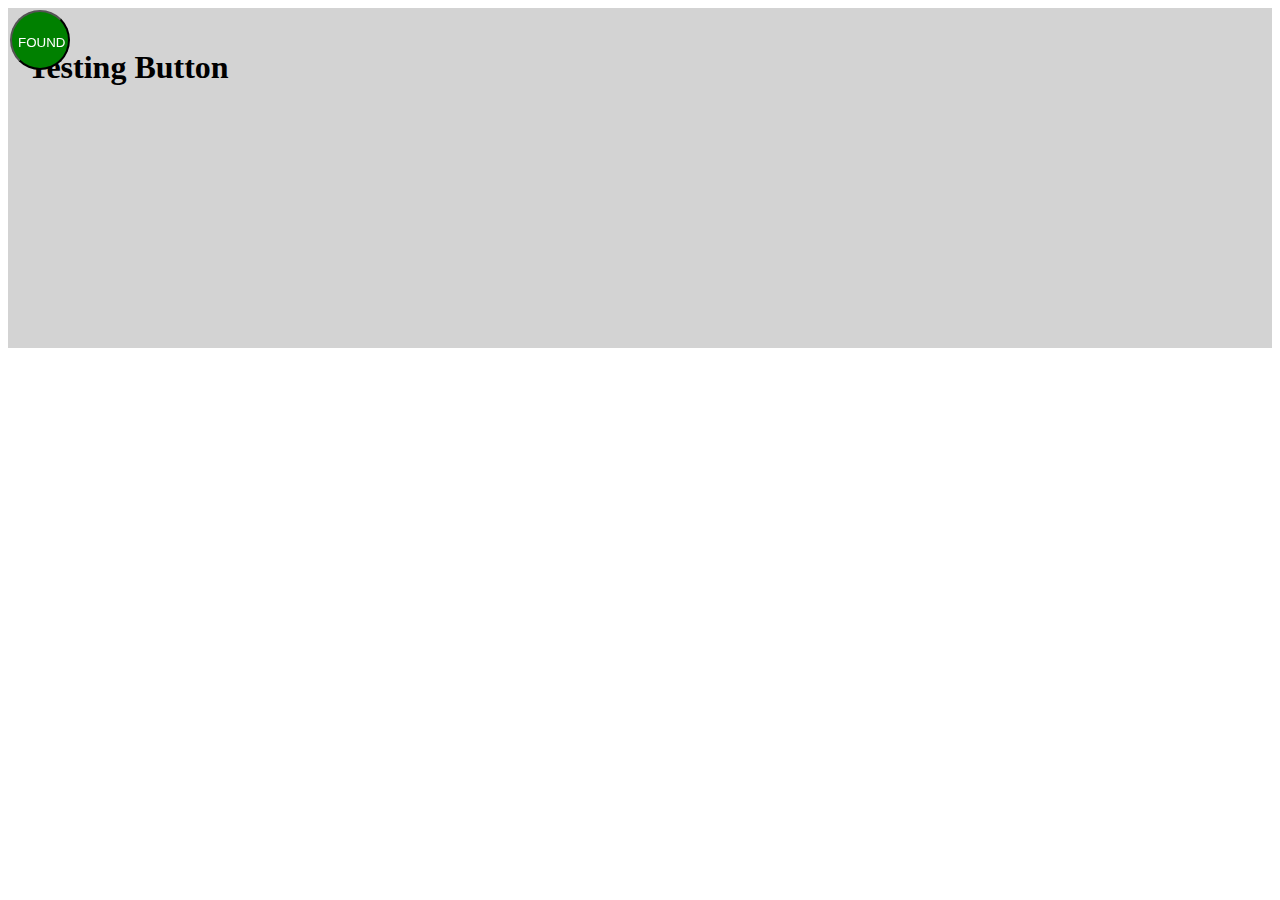
<file: test_console_button.html>
<!DOCTYPE html>
<html lang="en">
<head>
    <meta charset="UTF-8">
    <meta name="viewport" content="width=device-width, initial-scale=1.0">
    <title>Test Console Button</title>
    <style>
        .floating-btn {
            position: fixed;
            width: 60px; height: 60px;
            background-color: blue;
            color: white;
            text-align: center; line-height: 60px;
            border-radius: 50%;
            cursor: pointer;
        }
    </style>
</head>
<body>
    <div id="test-container" style="background-color: lightgray; padding: 20px; height: 300px; display: block;">
        <h1>Testing Button</h1>
        <button id="floatingConsoleBtn" class="floating-btn" style="top: 10px; left: 10px;">TEST</button>
    </div>

    <script>
        // Un script simple para verificar que el botón existe y se puede manipular
        document.addEventListener('DOMContentLoaded', () => {
            const btn = document.getElementById('floatingConsoleBtn');
            if (btn) {
                btn.textContent = 'FOUND';
                btn.style.backgroundColor = 'green';
                console.log('Button found in DOM and manipulated!');
            } else {
                console.error('Button NOT found in DOM!');
            }
        });
    </script>
</body>
</html>
</file>
